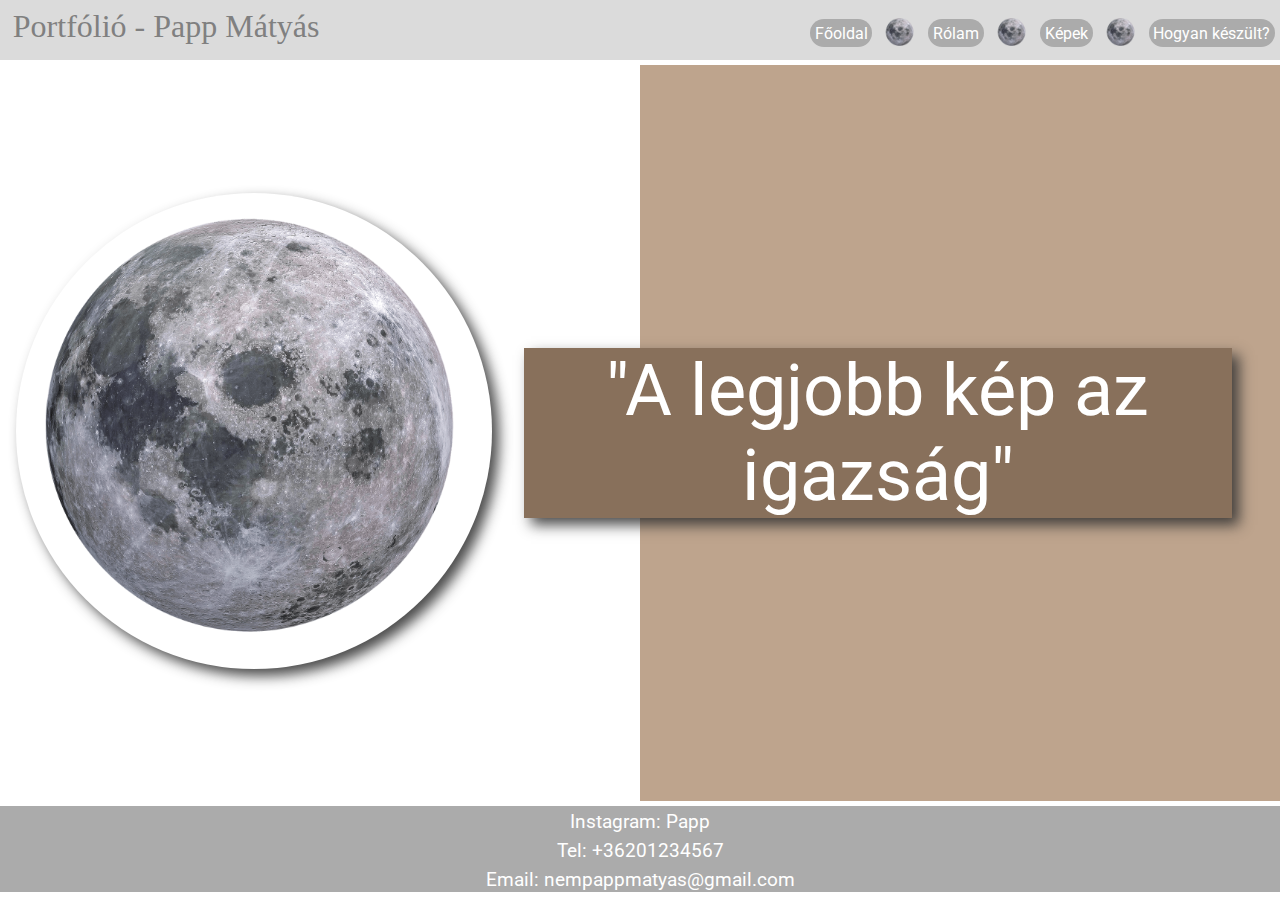
<file: index.html>
<!DOCTYPE html>
<html>
	<head>
		<meta charset="utf-8">
		<title>Portfólió - Papp Mátyás</title>
		<link rel="stylesheet" type="text/css" href="css/main.css">
		<link rel="preconnect" href="https://fonts.gstatic.com">
        <link href="https://fonts.googleapis.com/css2?family=Roboto:ital,wght@1,300;1,400&display=swap" rel="stylesheet">
	</head>
	<body>
		<header>
			<div class="header_bal">
				<div>Portfólió - Papp Mátyás</div>
			</div>
			<div class="header_jobb">
				<div class="gombok">
					<a href="index.html"><span>Főoldal</span></a>
					<div class="moon"><img src="css/kepek/moon2.png"></div>
					<a href="Rólam.html"><span>Rólam</span></a>
					<div class="moon"><img src="css/kepek/moon2.png"></div>
					<a href="Képek.html"><span>Képek</span></a>
					<div class="moon"><img src="css/kepek/moon2.png"></div>
					<a href="Hogyan.készült.html"><span>Hogyan készült?</span></a>
				</div>
			</div>
		</header>

		<main>
			<div class="bolygo_jaj">
				<div class="bolygo">
					<img src="css/kepek/moon2.png">
				</div>
				<div class="bolygo">
						<p class="föszöveg">
								"A legjobb kép az igazság"
						</p>
					</div>
			</div>
		</main>

		<footer>
			<div class="foot">
				<a  href="#">Instagram: Papp</a>				
				<a  href="#">Tel: +36201234567</a>				
				<a  href="#">Email: nempappmatyas@gmail.com</a>
			</div> 
		</footer>
	</body>
</html>
</file>
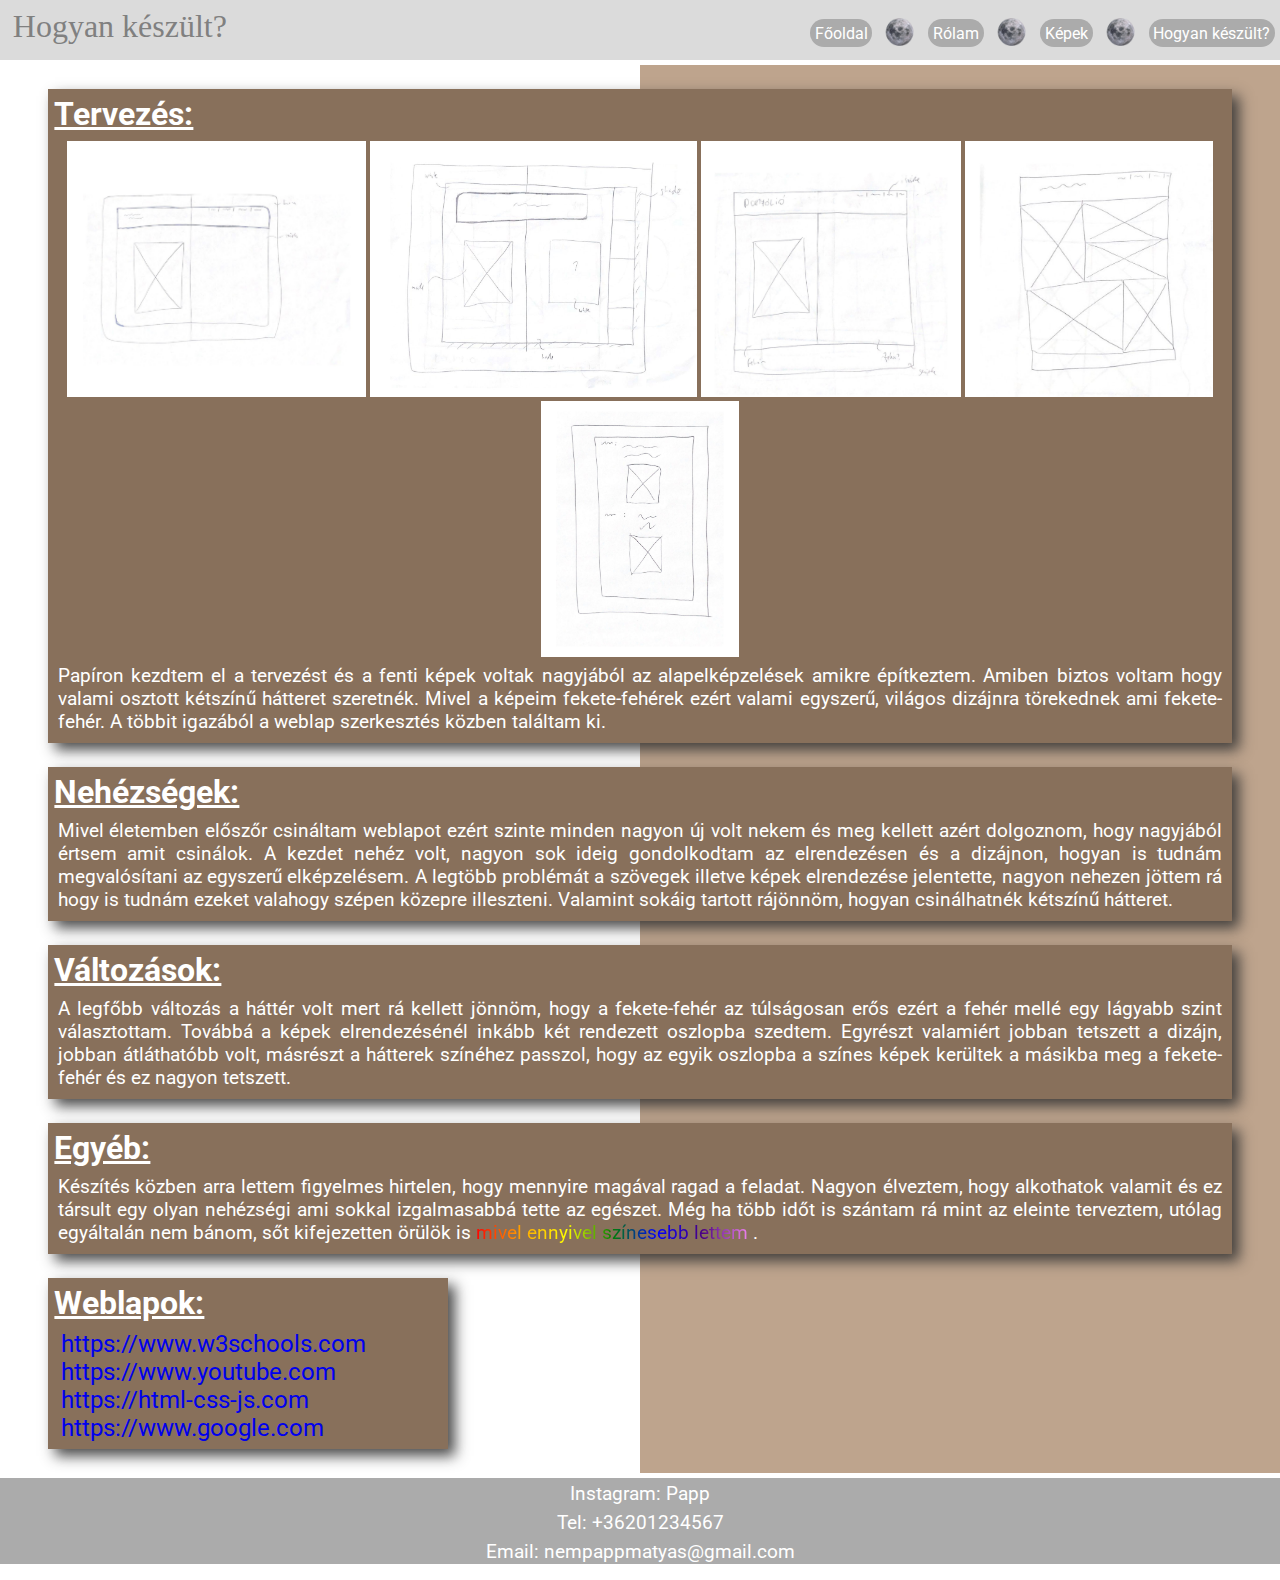
<file: Hogyan.készült.html>
<!DOCTYPE html>
<html>
	<head>
		<meta charset="utf-8">
		<title>Portfólió - Papp Mátyás</title>
		<link rel="stylesheet" type="text/css" href="css/main.css">
		<link rel="preconnect" href="https://fonts.gstatic.com">
        <link href="https://fonts.googleapis.com/css2?family=Roboto:ital,wght@1,300;1,400&display=swap" rel="stylesheet">
	</head>
	<body>
		<header>
			<div class="header_bal">
				<div>Hogyan készült?</div>
			</div>
			<div class="header_jobb">
				<div class="gombok">
					<a href="index.html"><span>Főoldal</span></a>
					<div class="moon"><img src="css/kepek/moon2.png"></div>
					<a href="Rólam.html"><span>Rólam</span></a>
					<div class="moon"><img src="css/kepek/moon2.png"></div>
					<a href="Képek.html"><span>Képek</span></a>
					<div class="moon"><img src="css/kepek/moon2.png"></div>
					<a href="Hogyan.készült.html"><span>Hogyan készült?</span></a>
				</div>
			</div>
		</header>

		<main>
			<div class="kerítés">
				<div class="tömbök">
					<h1 class="heading">Tervezés:</h1>
					<img class="rajztervek" src="css/kepek/p1.jpg">
					<img class="rajztervek" src="css/kepek/p2.jpg">
					<img class="rajztervek" src="css/kepek/p3.jpg">
					<img class="rajztervek" src="css/kepek/p4.jpg">
					<img class="rajztervek" src="css/kepek/p5.jpg">
					<p class="rizsa">Papíron kezdtem el a tervezést és a fenti képek voltak nagyjából az alapelképzelések amikre építkeztem. Amiben biztos voltam hogy valami osztott kétszínű hátteret szeretnék. Mivel a képeim fekete-fehérek ezért valami egyszerű, világos dizájnra törekednek ami fekete-fehér. A többit igazából a weblap szerkesztés közben találtam ki.</p>

				</div>
				<div class="tömbök">
					<h1 class="heading">Nehézségek:</h1>
					<p class="rizsa">Mivel életemben előszőr csináltam weblapot ezért szinte minden nagyon új volt nekem és meg kellett azért dolgoznom, hogy nagyjából értsem amit csinálok. A kezdet nehéz volt, nagyon sok ideig gondolkodtam az elrendezésen és a dizájnon, hogyan is tudnám megvalósítani az egyszerű elképzelésem. A legtöbb problémát a szövegek illetve képek elrendezése jelentette, nagyon nehezen jöttem rá hogy is tudnám ezeket valahogy szépen közepre illeszteni. Valamint sokáig tartott rájönnöm, hogyan csinálhatnék kétszínű hátteret. </p>
				</div>
				<div class="tömbök">
					<h1 class="heading">Változások:</h1>
					<p class="rizsa">A legfőbb változás a háttér volt mert rá kellett jönnöm, hogy a fekete-fehér az túlságosan erős ezért a fehér mellé egy lágyabb szint választottam. Továbbá a képek elrendezésénél inkább két rendezett oszlopba szedtem. Egyrészt valamiért jobban tetszett a dizájn, jobban átláthatóbb volt, másrészt a hátterek színéhez passzol, hogy az egyik oszlopba a színes képek kerültek a másikba meg a fekete-fehér és ez nagyon tetszett.</p>
				</div>
				<div class="tömbök">
					<h1 class="heading">Egyéb:</h1>
					<p class="rizsa">Készítés közben arra lettem figyelmes hirtelen, hogy mennyire magával ragad a feladat. Nagyon élveztem, hogy alkothatok valamit és ez társult egy olyan nehézségi ami sokkal izgalmasabbá tette az egészet. Még ha több időt is szántam rá mint az eleinte terveztem, utólag egyáltalán nem bánom, sőt kifejezetten örülök is <span class="rainbow">mivel ennyivel színesebb lettem</span> .</p>
				</div>
				<div id="tömb">
					<h1 class="heading">Weblapok:</h1>
						<span class="cimek"><a href="https://www.w3schools.com/css/css_rwd_grid.asp">https://www.w3schools.com</a></span>
						<span class="cimek"><a href="https://www.youtube.com/watch?v=QK9FfIB1t-o&list=PLYiFuPu36je2kcaSlieHrYWYXvmZtW2Ws&index=6">https://www.youtube.com</a></span>
						<span class="cimek"><a href="https://html-css-js.com/css/generator/box-shadow/">https://html-css-js.com</a></span>
						<span class="cimek"><a href="https://www.google.com/webhp?hl=hu&sa=X&ved=0ahUKEwjr0ZHP8ZzwAhWABxAIHZPtAL0QPAgI">https://www.google.com</a></span>
				</div>
			</div>
		</main>

		<footer>
			<div class="foot">
				<a  href="#">Instagram: Papp</a>				
				<a  href="#">Tel: +36201234567</a>				
				<a  href="#">Email: nempappmatyas@gmail.com</a>
			</div> 
		</footer>
	</body>
</html>
</file>
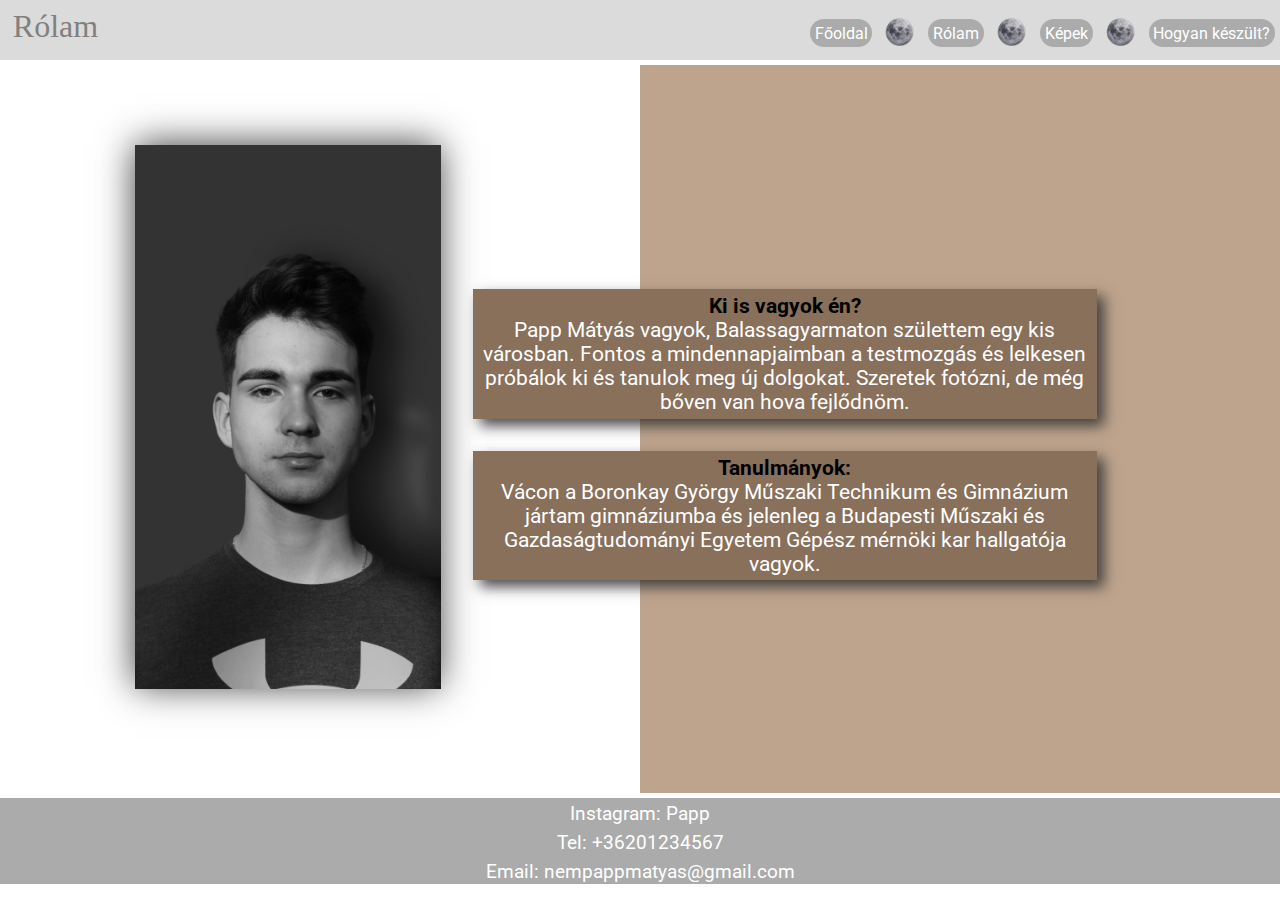
<file: Rólam.html>
<!DOCTYPE html>
<html>
	<head>
		<meta charset="utf-8">
		<title>Portfólió - Papp Mátyás</title>
		<link rel="stylesheet" type="text/css" href="css/main.css">
		<link rel="preconnect" href="https://fonts.gstatic.com">
        <link href="https://fonts.googleapis.com/css2?family=Roboto:ital,wght@1,300;1,400&display=swap" rel="stylesheet">
	</head>
	<body>
		<header>
			<div class="header_bal">
				<div class="bigtext">Rólam</div>
			</div>
			<div class="header_jobb">
				<div class="gombok">
					<a href="index.html"><span>Főoldal</span></a>
					<div class="moon"><img src="css/kepek/moon2.png"></div>
					<a href="Rólam.html"><span>Rólam</span></a>
					<div class="moon"><img src="css/kepek/moon2.png"></div>
					<a href="Képek.html"><span>Képek</span></a>
					<div class="moon"><img src="css/kepek/moon2.png"></div>
					<a href="Hogyan.készült.html"><span>Hogyan készült?</span></a>
				</div>
			</div>
		</header>

		<main>

			<div class="bolygo_jaj2">
				<div class="bolygo2">
					<img class="j" src="css/kepek/2.JPG">
				</div>
				<div class="bolygo2">
						<p class="szöveg2">
							<span class="bek">Ki is vagyok én?</span>
							Papp Mátyás vagyok, Balassagyarmaton születtem egy kis városban. Fontos a mindennapjaimban a testmozgás és lelkesen próbálok ki és tanulok meg új dolgokat. Szeretek fotózni, de még bőven van hova fejlődnöm.
						</p>
						<p class="szöveg2"><span class="bek">Tanulmányok:</span>Vácon a Boronkay György Műszaki Technikum és Gimnázium jártam gimnáziumba és jelenleg a Budapesti Műszaki és Gazdaságtudományi Egyetem Gépész mérnöki kar hallgatója vagyok.</p>
					</div>
			</div>
		</main>

		<footer>
			<div class="foot">
				<a href="#">Instagram: Papp</a>
				<a href="#">Tel: +36201234567</a>
				<a href="#">Email: nempappmatyas@gmail.com</a>
			</div>
		</footer>
	</body>
</html>
</file>
<file: css/main.css>
/*--Fő--*/
	body{
		font-size: 16px;
		font-weight: 400;
		font-family: 'Roboto', sans-serif;
	}

	*, *::before, *::after{
		box-sizing: border-box;
		margin: 0;
		padding: 0;
	}

	img{
		max-width: 100%;
	}

	body{
		display: grid;
		grid-template-areas: 
		"Fejlec"
		"Test"
		"Lablec"
		;
		grid-template-rows: max-content 1fr max-content;
		min-height: 100vh;
	}
	header{
		background-color: #dbdbdb;
		grid-area: Fejlec;
	}
	main{
		background: linear-gradient(90deg, #ffffff 50%, #BEA48D 50%);
		grid-area: Test;
	    
	}
	footer{
		background-color: #ababab;
		grid-area: Lablec;
	}
	a{
		text-decoration: none;
	}


/*--Fő_end--*/

/*--header--*/	
	header{
		line-height: 2.5rem;
		font-size: .99rem;
		text-align: right;
		padding: 0.4rem 0.3rem;
		border-bottom: 5px solid white;
		color: grey;

	}
	.header_jobb .header_bal{
		display: inline-block;
	}
	.header_bal{
		float: left;
		text-align: left;
		margin-left: .5rem;
		font-size: 2rem;
		font-family: 'Brush Script MT', cursive;
	}
	.gombok a{
		color: white;
		background-color: #ababab;
		border-radius: 2rem;
		padding: .3rem;

	}
	.gombok img{
		height: 2rem;
		padding-right: .5rem;
		transform: translateY(.65rem);
	}
	.moon{
		display: inline-block;
		margin-left: .5rem;
	}

	.gombok a:hover{
		text-shadow: 1.5px 1.5px 3px white;
		background-color: rgb(30,30,30,0.8);
		

	}
/*--header_end--*/	

/*--footer--*/
	footer{
		line-height: 1.2rem;
		font-size: 1.2rem;
		text-align: center;
		display: block;
		border-top: 5px solid white;
		margin-bottom: 1rem;
	}
	.foot a{
		color: white;
		display: block;
		/*border-bottom: 2px solid white;*/
		padding-bottom: .2rem;
		padding-top: .2rem;
		margin-top: .2rem;
	}
	.foot a:hover{
		-webkit-box-shadow: 4px 4px 14px 0px rgba(50, 50, 50, 0.75);
		-moz-box-shadow:    4px 4px 14px 0px rgba(50, 50, 50, 0.75);
		box-shadow:         4px 4px 14px 0px rgba(50, 50, 50, 0.75);
	}
/*--footer_end--*/

/*--kep--*/
	.sor{
		display: flex;
	}
	.oszlop{
		flex-grow: 2;
		flex: 50%;
	}
	.oszlop .kep img{
		padding-top: 1rem;
		padding-bottom: 1rem;
		height: 100%;
		width:100%;
		object-fit: contain;
	}
	.oszlop .kep img:hover{
	-webkit-box-shadow: inset 0px 7px 12px -1px rgba(0,0,0,0.70);
	-moz-box-shadow: inset 0px 7px 12px -1px rgba(0,0,0,0.70);
	box-shadow: inset 0px 7px 12px -1px rgba(0,0,0,0.70);
	}
	.kep{
	  height: 29rem;
	}
/*--kep_end--*/

/*--main--*/
	main{
		color: white;
	}
	.bolygo_jaj{
		display: flex;
  		justify-content: center;
  		align-items: center;
  		margin-top:8rem;
  		margin-bottom:8rem; 
  		margin-right: 1rem;
  		margin-left:1rem;

	}
	.bolygo img{
		max-height: 35rem;
		min-height: 15rem;
		min-width: 15rem;
		text-align: center;
		border-radius: 20rem;
		-webkit-box-shadow: 7px 7px 13px 0px rgba(50, 50, 50, 0.88);
		-moz-box-shadow:    7px 7px 13px 0px rgba(50, 50, 50, 0.88);
		box-shadow:         7px 7px 13px 0px rgba(50, 50, 50, 0.88);
	}
	
	.bolygo{
		display: inline-block;
		vertical-align: middle;
		margin-right: 2rem;


	}
	.föszöveg{
		background-color: #88705B;
		-webkit-box-shadow: 7px 7px 13px 0px rgba(50, 50, 50, 0.88);
		-moz-box-shadow:    7px 7px 13px 0px rgba(50, 50, 50, 0.88);
		box-shadow:         7px 7px 13px 0px rgba(50, 50, 50, 0.88);
		font-size: 4.5rem;
		text-align: center;
	}

/*--main_end--*/

/*--rolam--*/
	.szöveg2{
		background-color: #88705B;
		margin-right: 1rem;
		margin-top: 2rem;
		-webkit-box-shadow: 7px 7px 13px 0px rgba(50, 50, 50, 0.88);
		-moz-box-shadow:    7px 7px 13px 0px rgba(50, 50, 50, 0.88);
		box-shadow:         7px 7px 13px 0px rgba(50, 50, 50, 0.88);
		text-align: center;
		font-size: 1.3rem;
		padding: 0.3rem;

	}
		.bolygo2 img{
		max-height: 34rem;
		min-height: 5rem;
		min-width: 5rem;
		box-shadow: -1px -2px 35px -1px rgba(0,0,0,0.76);
		-webkit-box-shadow: -1px -2px 35px -1px rgba(0,0,0,0.76);
		-moz-box-shadow: -1px -2px 35px -1px rgba(0,0,0,0.76);
	}
	.bolygo2{
		display: inline-block;
		vertical-align: middle;
		margin-right: 2rem;
		max-width: 40rem;
	}
	.bolygo_jaj2{
		display: flex;
  		justify-content: center;
  		align-items: center;
  		margin-top:5rem;
  		margin-bottom:5rem;
  		margin-right:1rem;
  		margin-left: 1rem;
	}
	.bek{
		font-weight: 700;
		color: black;
		text-align: center;
		display: block;
	}

/*--rolam_end--*/

/*--hogyan--*/
 .kerítés{
 }
 .heading{
 	text-decoration: underline;
 	margin-bottom: .5rem;
 	text-align: left;
 }
 .rajztervek{
 	height: 16rem;
 	display: inline-block;
 }
 .tömbök{
 	text-align: center;
 	background-color: #88705B;
 	margin:1.5rem;
 	margin-left: 3rem;
 	margin-right: 3rem;
 	padding: .4rem;  
 	-webkit-box-shadow: 7px 7px 13px 0px rgba(50, 50, 50, 0.88);
	-moz-box-shadow:    7px 7px 13px 0px rgba(50, 50, 50, 0.88);
	box-shadow:         7px 7px 13px 0px rgba(50, 50, 50, 0.88);
 }
 .rizsa{
 	text-align: justify;
 	font-size: 1.2rem;
 	margin:0.2rem;
 }
 .cimek{
 	font-size: 1.5rem;
 	margin:0.4rem;
 }
 #tömb{
 	max-width: 25rem;
 	text-align: left;
 	background-color: #88705B;
 	margin:1.5rem;
 	margin-left: 3rem;
 	margin-right: 3rem;
 	padding: .4rem;  
 	-webkit-box-shadow: 7px 7px 13px 0px rgba(50, 50, 50, 0.88);
	-moz-box-shadow:    7px 7px 13px 0px rgba(50, 50, 50, 0.88);
	box-shadow:         7px 7px 13px 0px rgba(50, 50, 50, 0.88);
 }
 .rainbow{
 	background-image: linear-gradient(to left, violet, indigo, blue, green, yellow, orange, red);   -webkit-background-clip: text;
  	color: transparent;
 }
/*--hogyan_end--*/
</file>
